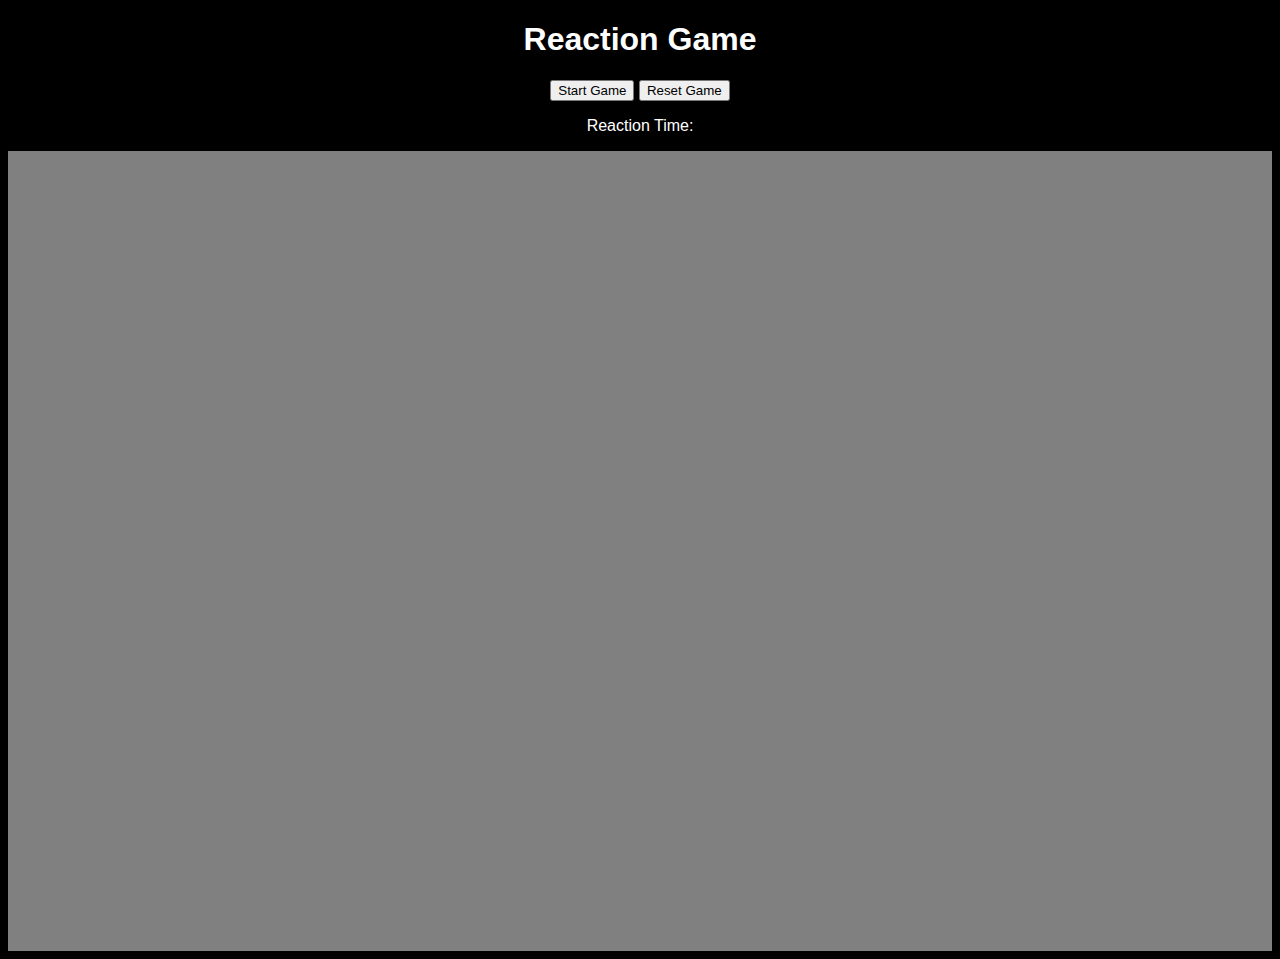
<file: index.html>
<!DOCTYPE html>
<html lang="en">

<head>
    <meta charset="UTF-8">
    <meta http-equiv="X-UA-Compatible" content="IE=edge">
    <meta name="viewport" content="width=device-width, initial-scale=1.0">
    <title>Reaction Game</title>

    <link rel="stylesheet" href="reaction.css">
</head>

<body>

    <header id="header">
        <h1>Reaction Game</h1>

        <div id="game-buttons">
            <button id="start-button">Start Game</button>
            <button id="reset-button">Reset Game</button>
        </div>

        <div id="reaction-panel">
            <p>Reaction Time: <span id="time-taken"></span></p>
        </div>

    </header>

    <main id="main">
        <div id="shape"></div>
    </main>


    <script src="reaction.js"></script>

</body>

</html>
</file>
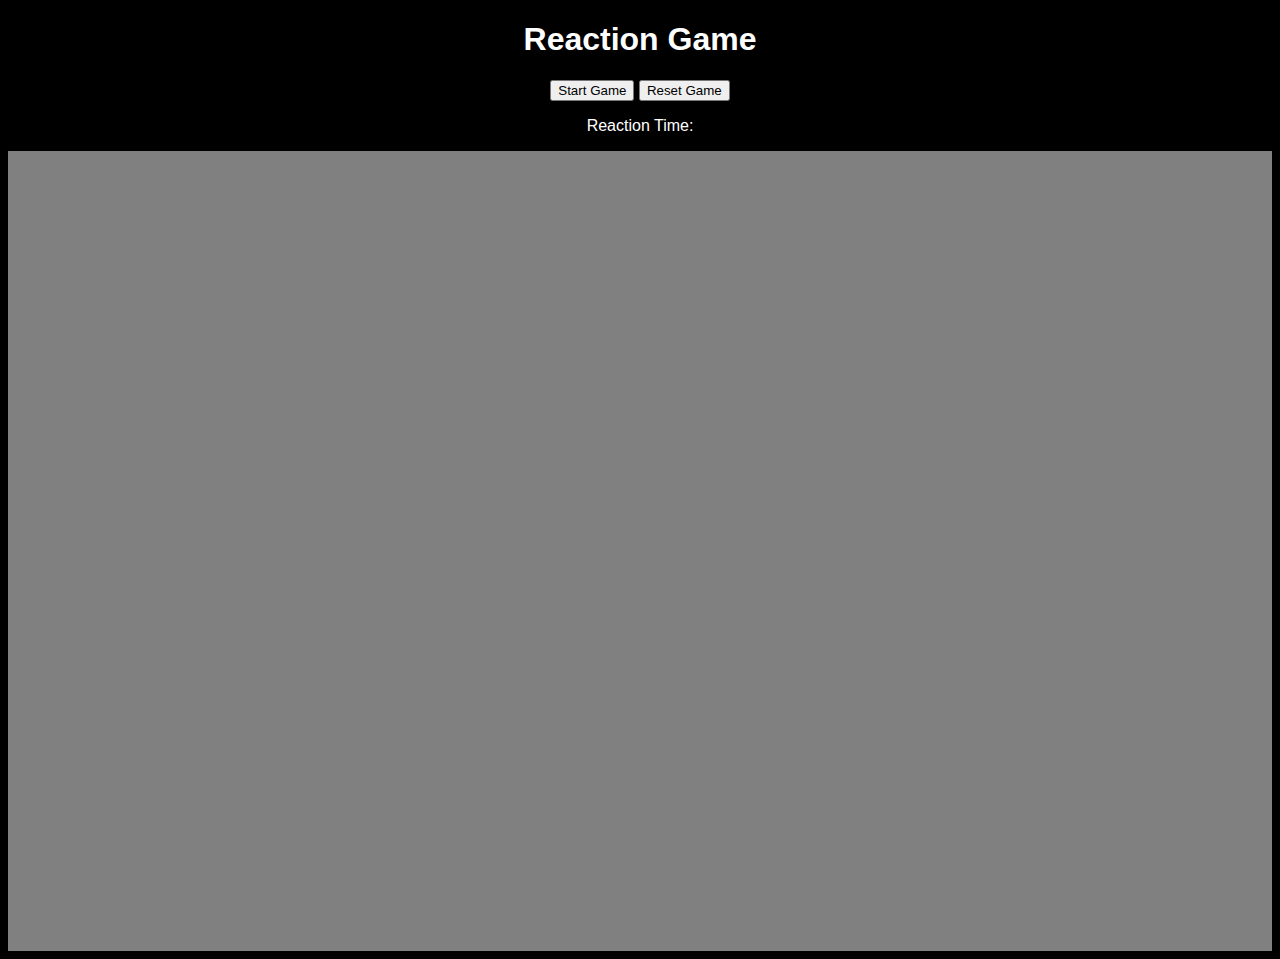
<file: reaction.html>
<!DOCTYPE html>
<html lang="en">

<head>
    <meta charset="UTF-8">
    <meta http-equiv="X-UA-Compatible" content="IE=edge">
    <meta name="viewport" content="width=device-width, initial-scale=1.0">
    <title>Reaction Game</title>

    <link rel="stylesheet" href="reaction.css">
</head>

<body>

    <header id="header">
        <h1>Reaction Game</h1>

        <div id="game-buttons">
            <button id="start-button">Start Game</button>
            <button id="reset-button">Reset Game</button>
        </div>

        <div id="reaction-panel">
            <p>Reaction Time: <span id="time-taken"></span></p>
        </div>

    </header>

    <main id="main">
        <div id="shape"></div>
    </main>


    <script src="reaction.js"></script>

</body>

</html>
</file>
<file: reaction.css>
body {
    background-color: black;
    font-family: Arial, Helvetica, sans-serif;
    color: white;
}

#header {
    text-align: center;
}

#main {
    background-color: grey;
    width: 100%;
    height: 800px;
}

#shape {
    height: 100px;
    width: 100px;
    border-radius: 50%;
    background-color: red;
    position: relative;
    left: 250px;
    top: 250px;
    display: none;
}
</file>
